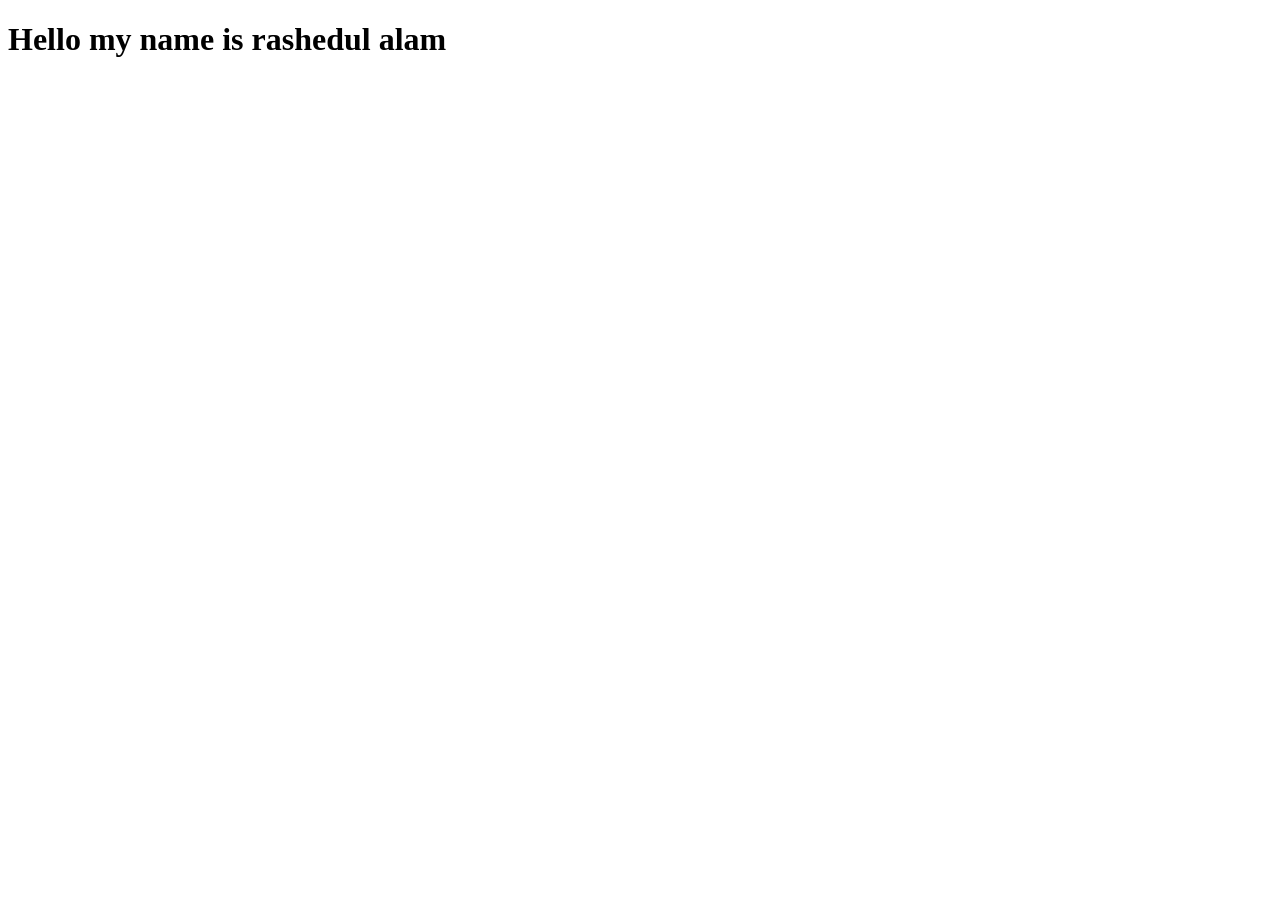
<file: index.html>
<!DOCTYPE html>
<html lang="en">
<head>
    <meta charset="UTF-8">
    <meta name="viewport" content="width=device-width, initial-scale=1.0">
    <title>Document</title>
</head>
<body>
    <h1>Hello my name is rashedul alam </h1>
</body>
</html>
</file>
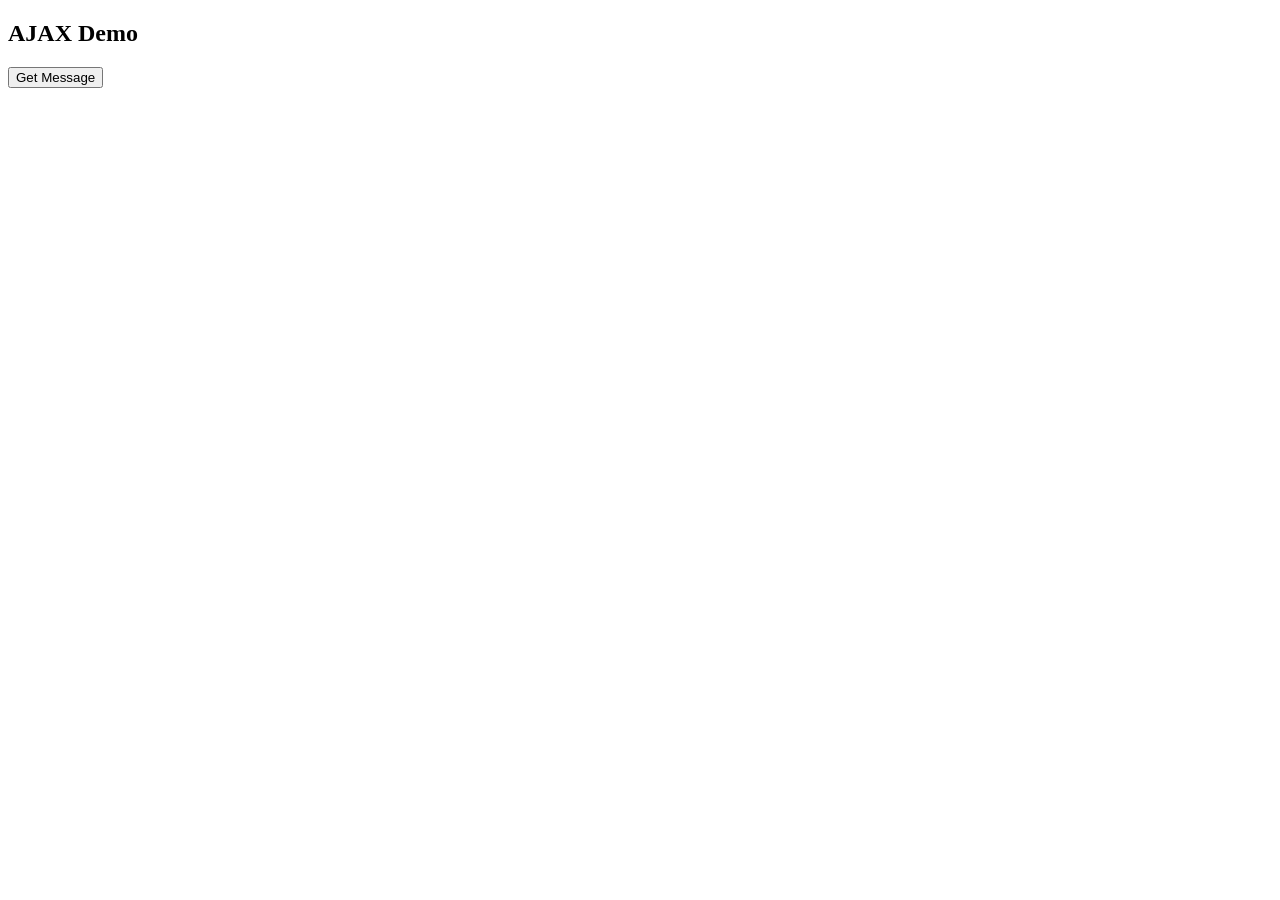
<file: index2.html>
<!DOCTYPE html> 
<html> 
<head> 
  <title>AJAX Example</title> 
</head> 
<body> 
  <h2>AJAX Demo</h2> 
  <button onclick="loadData()">Get Message</button> 
  <p id="result"></p> 
 
  <script> 
    function loadData() { 
      // Create XMLHttpRequest object 
      var xhttp = new XMLHttpRequest(); 
 
      // What happens when response arrives 
      xhttp.onreadystatechange = function() { 
        if (this.readyState == 4 && this.status == 200) { 
          document.getElementById("result").innerHTML = this.responseText; 
        } 
      }; 
 
      // Send request to PHP file 
      xhttp.open("GET", "server.php", true); 
      xhttp.send(); 
    } 
  </script> 
</body> 
</html>
</file>
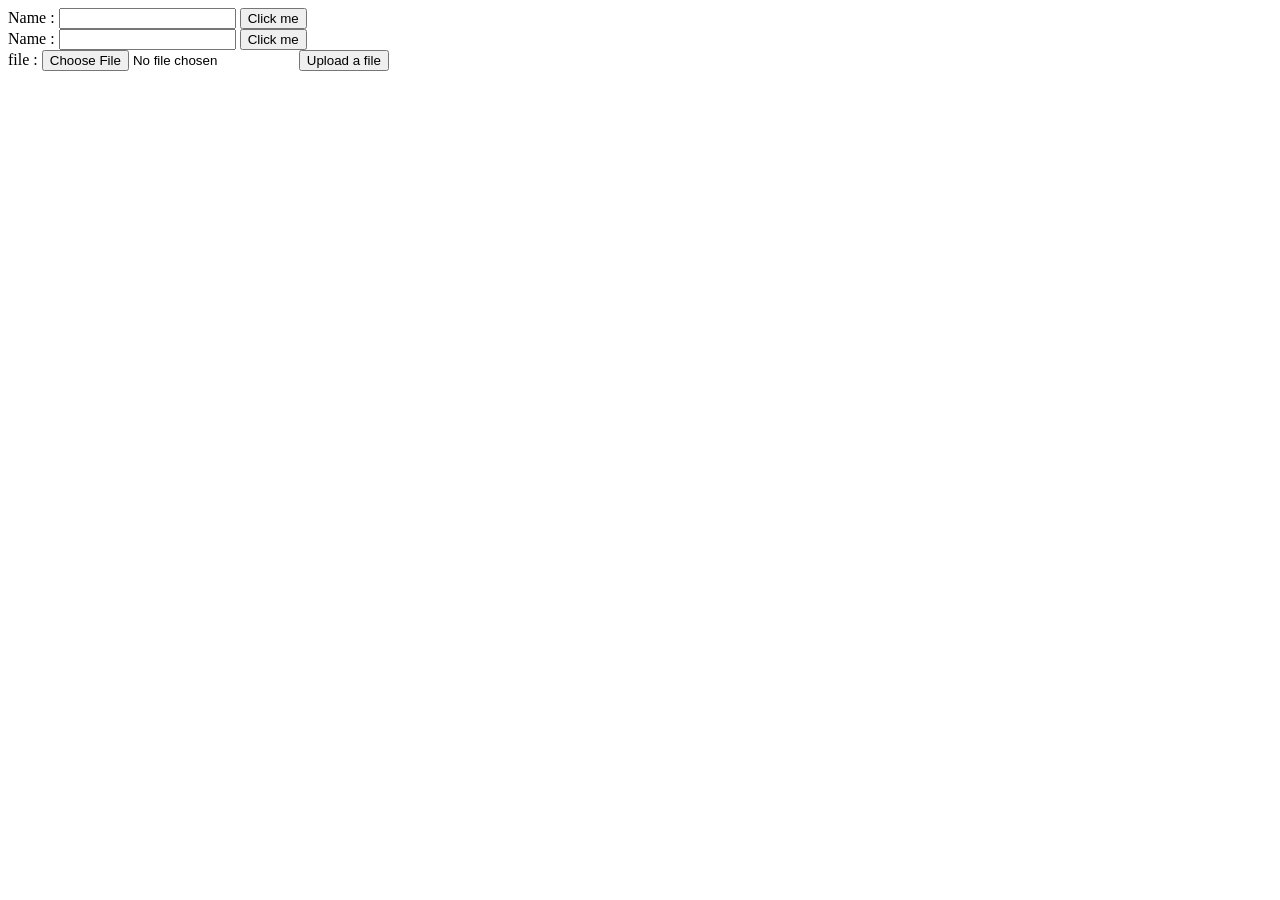
<file: input.html>
<!DOCTYPE html>
<html lang="en">
<head>
    <meta charset="UTF-8">
    <meta name="viewport" content="width=device-width, initial-scale=1.0">
    <title>Document</title>
</head>
<body>
  <!-- Get form  -->

  <form action = "process.php" method="get">
     Name : <input type="text" name="username">
     <input type = "submit" value="Click me">
  </form>
    
  <!-- post form  -->
   <form action = "process.php" method="post">
     Name : <input type="text" name="username">
     <input type = "submit" value="Click me">
  </form>

  <!-- file upload form -->

  <form action="process.php" method="post" enctype="multipart/form-data">

    file : <input type="file" name ="myFile">
    <input type = "submit" value="Upload a file">
   </form>

   
</body>
</html>
</file>
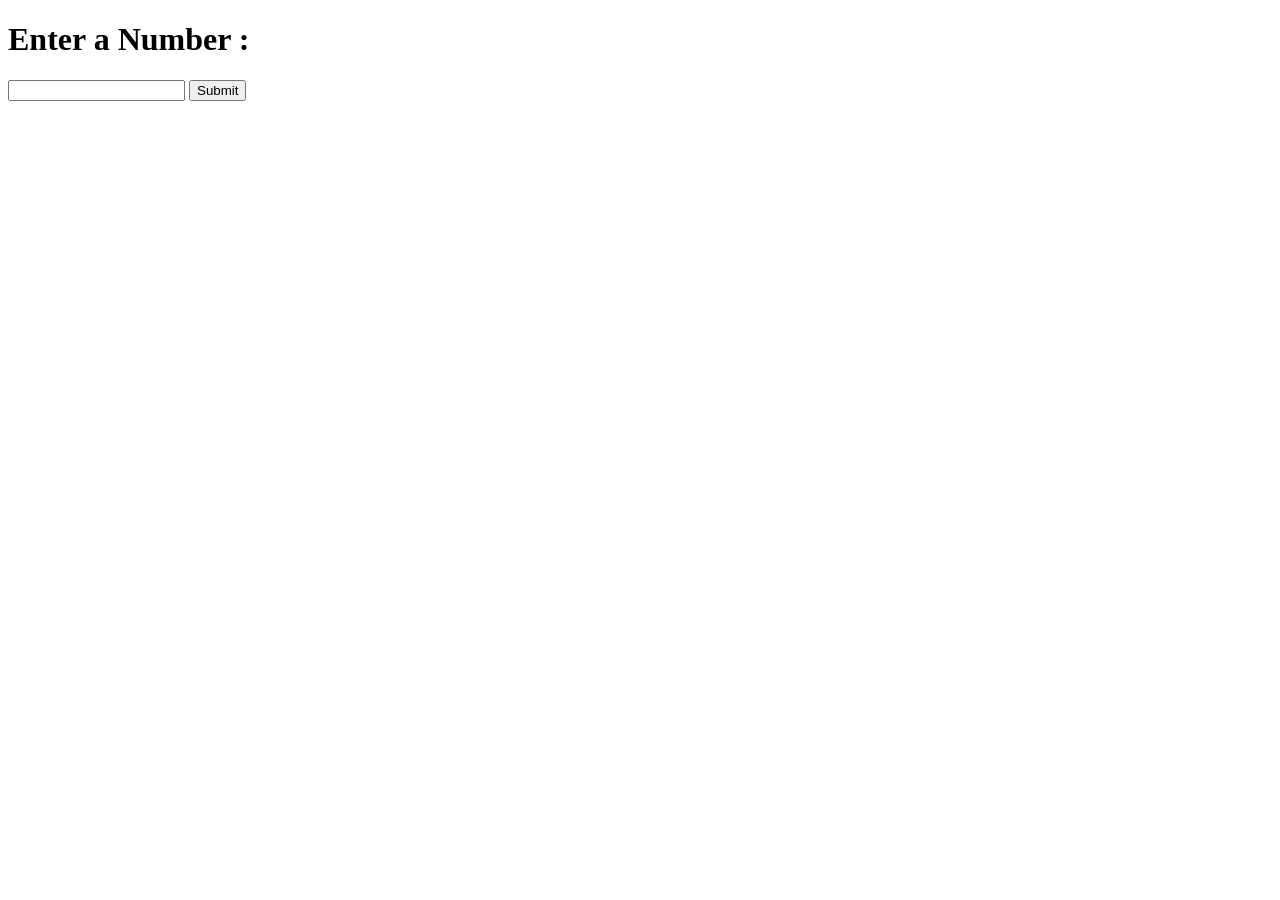
<file: oddeven/oddeven.html>
<!DOCTYPE html>
<html lang="en">
<head>
    <meta charset="UTF-8">
    <meta name="viewport" content="width=<device-width>, initial-scale=1.0">
    <title>Document</title>
</head>
<body>
    <h1>Enter a Number :</h1>
    <form action="oddeven.php" method="post">
        <input type="text" name="num">
        <input type="submit" values="Click me">
    </form>
</body>
</html>
</file>
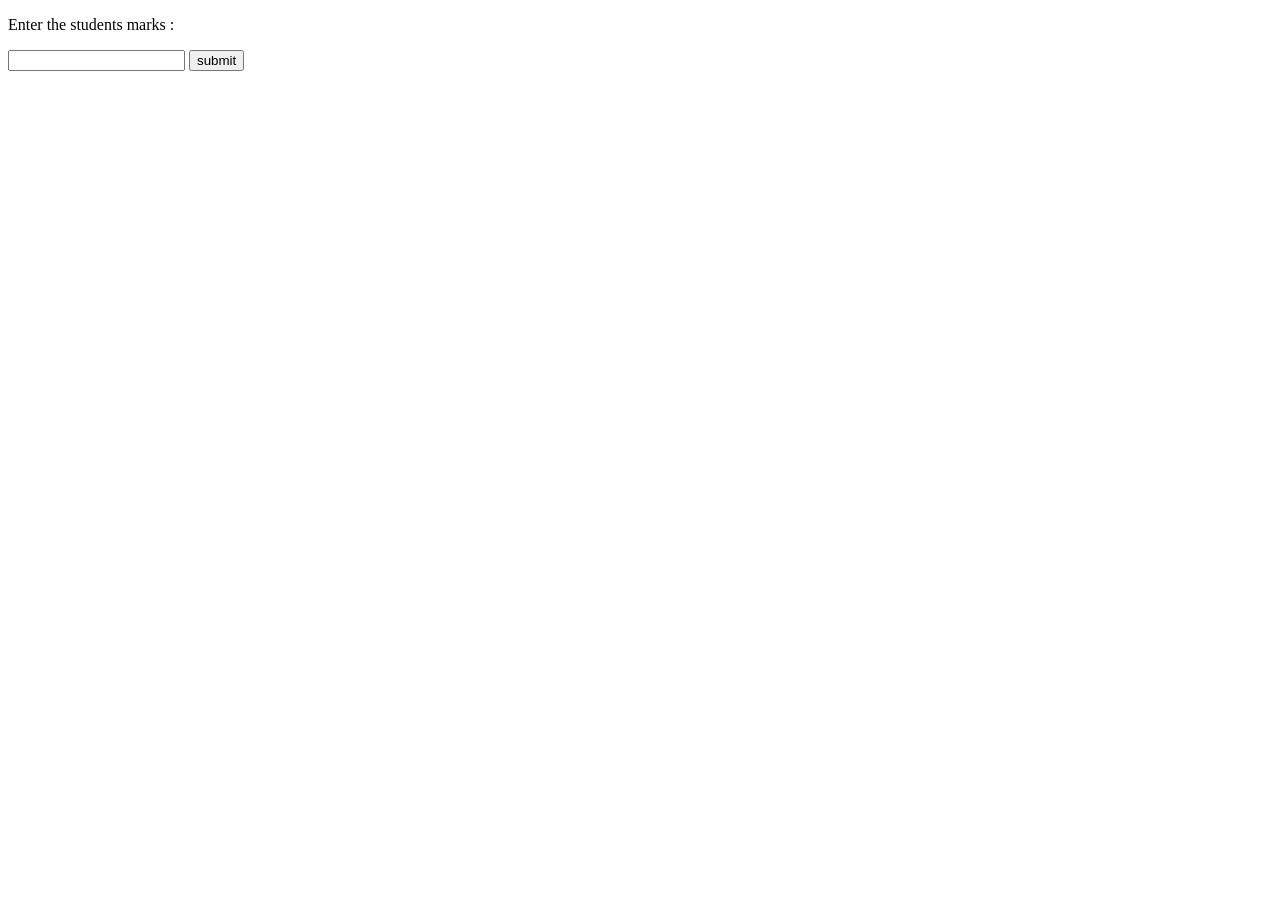
<file: practice2/practice_2.html>
<!DOCTYPE html>
<html lang="en">
<head>
    <meta charset="UTF-8">
    <meta name="viewport" content="width=device-width, initial-scale=1.0">
    <title>Document</title>
</head>
<body>
    <p>Enter the students marks :</p>
    <form action="practice_2.php" method="post">
        <input type="text" name="Number">
        <input type="submit" value="submit">
    </form>
</body>
</html>
</file>
